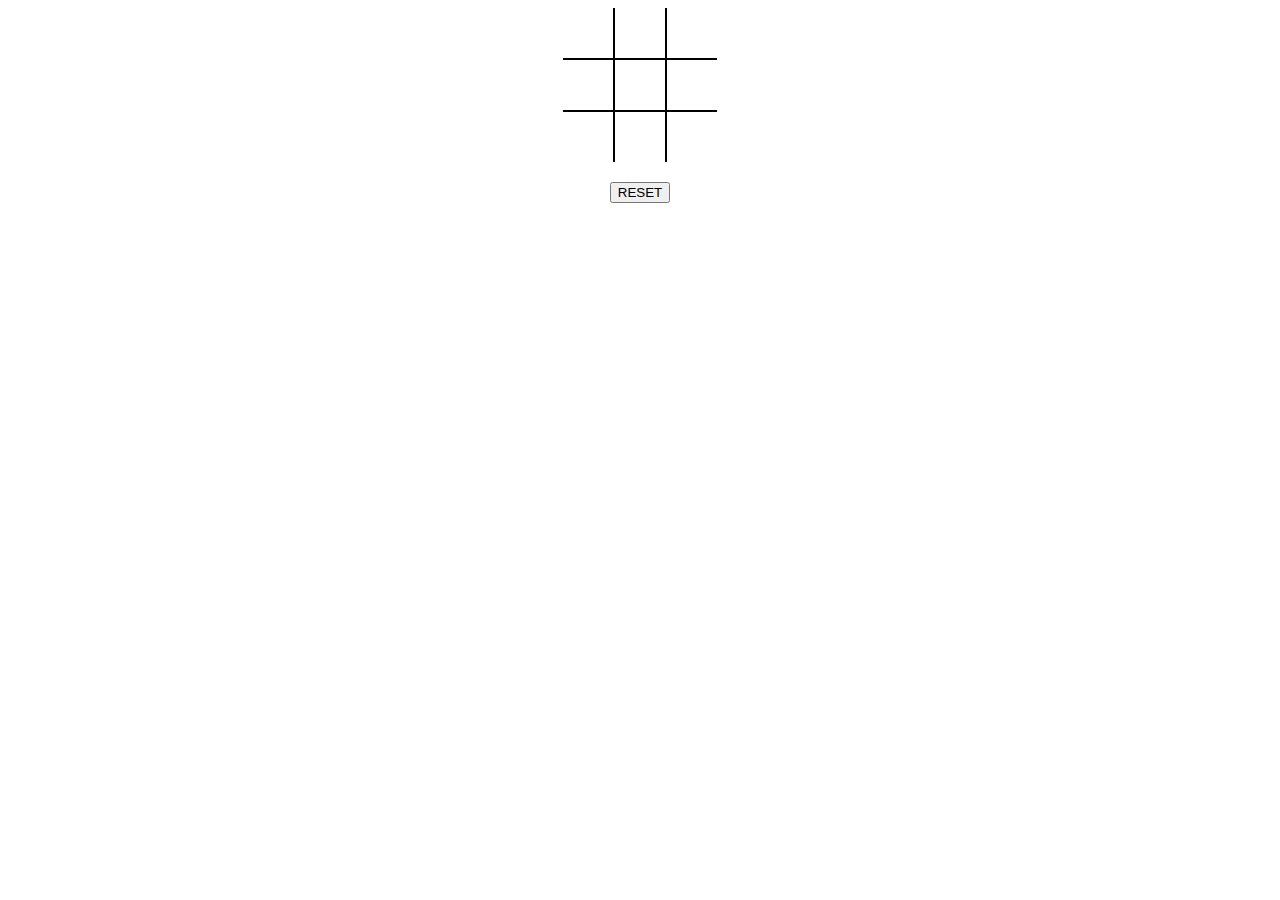
<file: binar-tictactoe/index.html>
<!DOCTYPE html>
<html lang="en">
  <head>
    <meta charset="UTF-8" />
    <meta http-equiv="X-UA-Compatible" content="IE=edge" />
    <meta name="viewport" content="width=device-width, initial-scale=1.0" />
    <title>Tic Tac Toe</title>
    <link rel="stylesheet" href="./css/styles.css" />
    <script src="./js/script.js" defer></script>
  </head>
  <body>
    <div class="board">
      <div class="box "></div>
      <div class="box"></div>
      <div class="box"></div>
      <div class="box"></div>
      <div class="box"></div>
      <div class="box"></div>
      <div class="box"></div>
      <div class="box"></div>
      <div class="box"></div>
    </div>
    <center>
      <button id="reset">RESET</button>
    </center>
    
  </body>
</html>
</file>
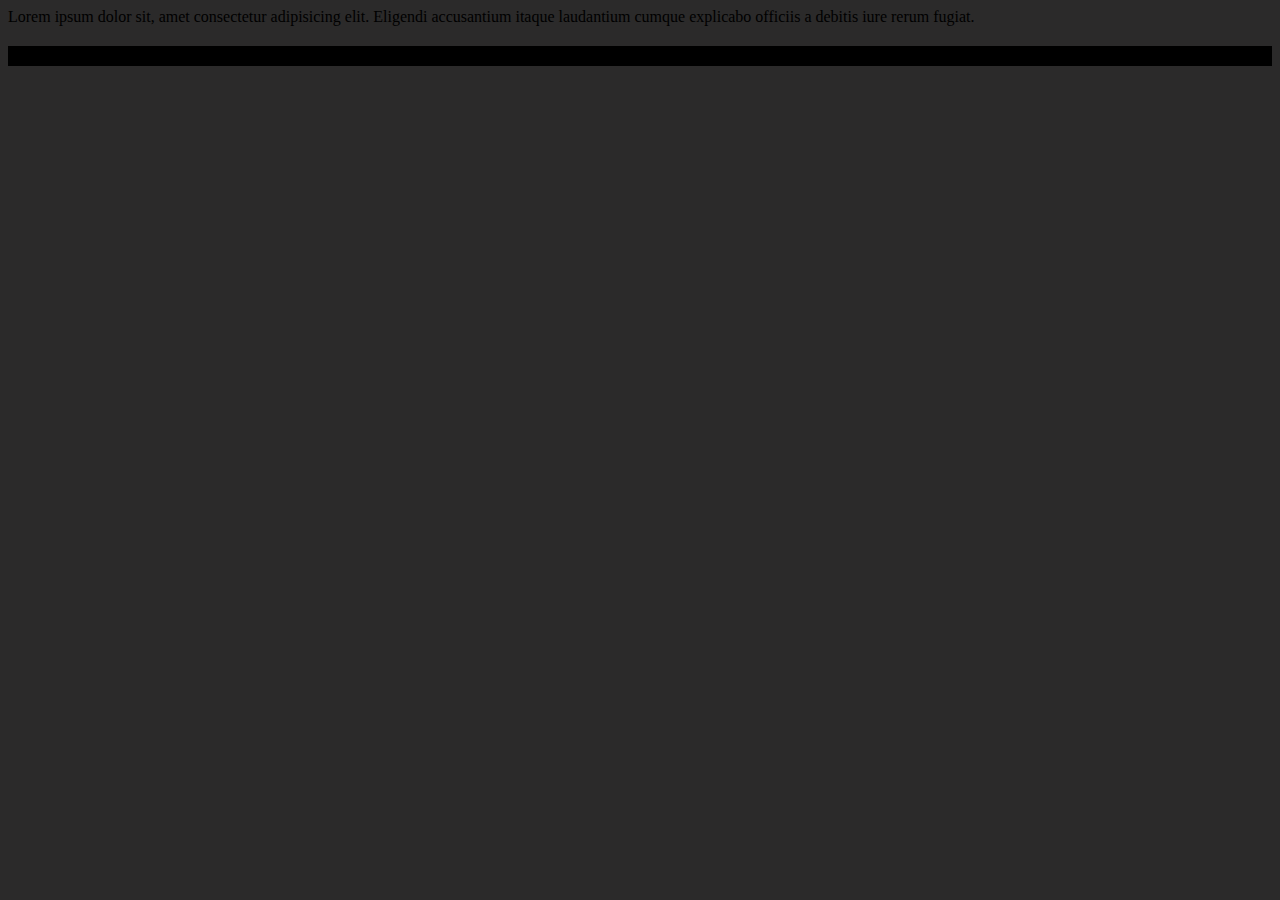
<file: testjs.html>
<!DOCTYPE html>
<html lang="en">
  <head>
    <meta charset="UTF-8" />
    <meta http-equiv="X-UA-Compatible" content="IE=edge" />
    <meta name="viewport" content="width=device-width, initial-scale=1.0" />
    <title>Document</title>
    <script src="./test.js" defer></script>
  </head>

  <style>
      html body {
          background-color: rgb(43, 42, 42);
      }
  </style>
  <body id="root">
    <div id="wrapper">
      <div id="p1" class="paragraf">
        Lorem ipsum dolor sit, amet consectetur adipisicing elit. Eligendi accusantium itaque laudantium cumque explicabo officiis a debitis iure rerum fugiat.
      </div>
      <!-- <div id="p2" class="paragraf">
        Lorem ipsum dolor sit amet consectetur adipisicing elit. Sequi quia quasi natus iure id ad nam adipisci labore necessitatibus eius. Ducimus blanditiis assumenda eius vitae nisi ut sit, quasi delectus neque nostrum velit, omnis voluptatibus molestias ipsa hic. Ab impedit aspernatur facere iure quasi deserunt minus expedita blanditiis culpa corporis?
      </div> -->
    </div>
    <div
      id="add"
      style="
        margin-top: 20px;
        padding: 10px 20px;
        background-color: rgb(0, 0, 0);
        cursor: pointer;">
    </div>
    <!-- <div
      id="add2"
      style="
        margin-top: 20px;
        padding: 10px 20px;
        background-color: rgb(196, 31, 31);
        cursor: pointer;">
    </div> -->
  </body>
</html>
</file>
<file: binar-tictactoe/css/styles.css>
.board {
  display: grid;
  grid-template-columns: repeat(3, auto);
  justify-content: center;
  align-content: center;
  margin-bottom: 20px;
}

.box {
  width: 50px;
  height: 50px;
  border: 1px solid black;
  cursor: pointer;
}

.box:first-child,
.box:nth-child(2),
.box:nth-child(3) {
  border-top: none;
}

.box:nth-child(3n + 1) {
  border-left: none;
}

.box:nth-child(3n + 3) {
  border-right: none;
}

.box:nth-child(7),
.box:nth-child(8),
.box:last-child {
  border-bottom: none;
}



.cross{
background-color: yellow;
text-align: center;
font-size: 36px;
}

.cross:before {
  content: "x";
}
.circle:before {
  content: "o";
}
.circle{
  background-color: blue;
  text-align: center;
  font-size: 36px;
  color: white;
  }
</file>
